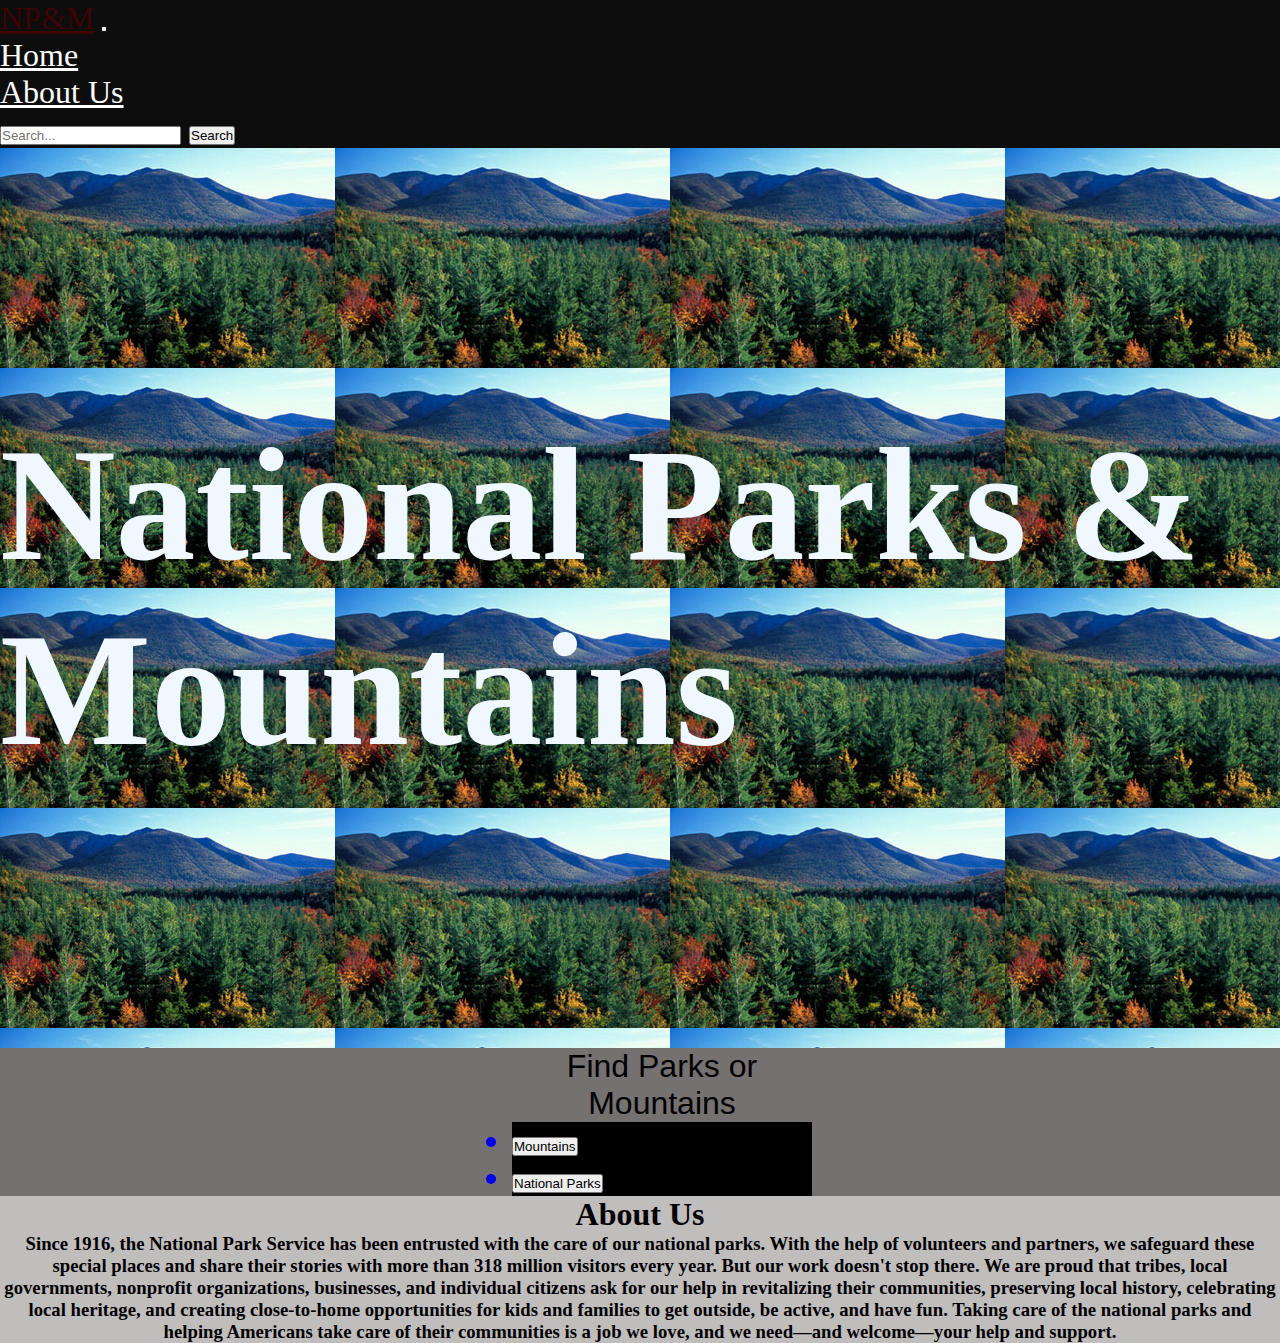
<file: index.html>
<!doctype html>
<html lang="en">
  <head>
    <meta charset="utf-8">
    <meta name="viewport" content="width=device-width, initial-scale=1">
    <title>Enjoy The enjoy-the-outdoors</title>
    <link href="https://cdn.jsdelivr.net/npm/bootstrap@5.2.2/dist/css/bootstrap.min.css" rel="stylesheet" integrity="sha384-Zenh87qX5JnK2Jl0vWa8Ck2rdkQ2Bzep5IDxbcnCeuOxjzrPF/et3URy9Bv1WTRi" crossorigin="anonymous">
  <link rel="stylesheet" href="style.css">
</head>
  <body>
    <script src="https://cdn.jsdelivr.net/npm/bootstrap@5.2.2/dist/js/bootstrap.bundle.min.js" integrity="sha384-OERcA2EqjJCMA+/3y+gxIOqMEjwtxJY7qPCqsdltbNJuaOe923+mo//f6V8Qbsw3" crossorigin="anonymous"></script>
 
  <!--Top-->
    <nav class="navbar navbar-expand-lg">
        <div class="container">
          <a class="navbar-brand nav-link" href="index.html">NP&M</a>
          <button class="navbar-toggler" type="button" data-bs-toggle="collapse" data-bs-target="#navbarSupportedContent" aria-controls="navbarSupportedContent" aria-expanded="false" aria-label="Toggle navigation">
            <span class="navbar-toggler-icon"></span>
          </button>
          <div class="collapse navbar-collapse" id="navbarSupportedContent">
            <ul class="navbar-nav m-auto my-2 mb-lg-0">
              <li class="nav-item">
                <a class="nav-link" aria-current="page" href="index.html">Home</a>
              </li>
              <li class="nav-item">
                <a class="nav-link" aria-current="page" href="#About Us">About Us</a>
              </li>
            </ul>
            
            <form class="d-flex" role="search">
              <input class="form-control me-2" type="search" placeholder="Search..." aria-label="Search">
              <button class="btn btn-outline-success" type="submit">Search</button>
            </form>
            
          </div>
        </div>
      </nav>
<!--BACKGROUND-->
      <section class="main text-center">
        <div class="container">
            <div class="row pt-5">
            <div class="col-md-12 col-md-10 col-md-push-4">
              <h1>National Parks & Mountains</h1>

            </div>
            </div>
        </div>
      </section>
  <!--MIDDLE--> 
 <section class="main2">
  <div class="container2">
  <div class="btn-group">
  <button type="button" class="btn2 btn-secondary dropdown-toggle" data-bs-toggle="dropdown" data-bs-display="static" aria-expanded="false">
 Find Parks or Mountains</button>
 <ul class="dropdown-menu dropdown-menu-lg-end">
  
    <a href="./mountains.html"><li><button class="dropdown-item" type="button">Mountains</button></li></a>
    <a href="./nationalParks.html"><li><button class="dropdown-item" type="button">National Parks</button></li></a>

  </ul>
</div>
</div>
</section>
  <!--bottom 1-->
<section class="iconic py-5">
  <div class="container text-center">
    <div class="row ">
      <div class="col-lg-4">
      </div>
    </div>
  </div>
  
  <h1>About Us</h1>
<h3>Since 1916, the National Park Service has been entrusted with the care of our national parks. With the help of volunteers and partners, we safeguard these special places and share their stories with more than 318 million visitors every year. But our work doesn't stop there.
We are proud that tribes, local governments, nonprofit organizations, businesses, and individual citizens ask for our help in revitalizing their communities, preserving local history, celebrating local heritage, and creating close-to-home opportunities for kids and families to get outside, be active, and have fun.
  Taking care of the national parks and helping Americans take care of their communities is a job we love, and we need—and welcome—your help and support.</h3>

</section>

<!--bottom 2-->



<script src="./enjoy-the-outdoors/scripts/mountainData.js"></script>
<script src="./enjoy-the-outdoors/scripts/mountain.js"></script>
</body>
</html>
</file>
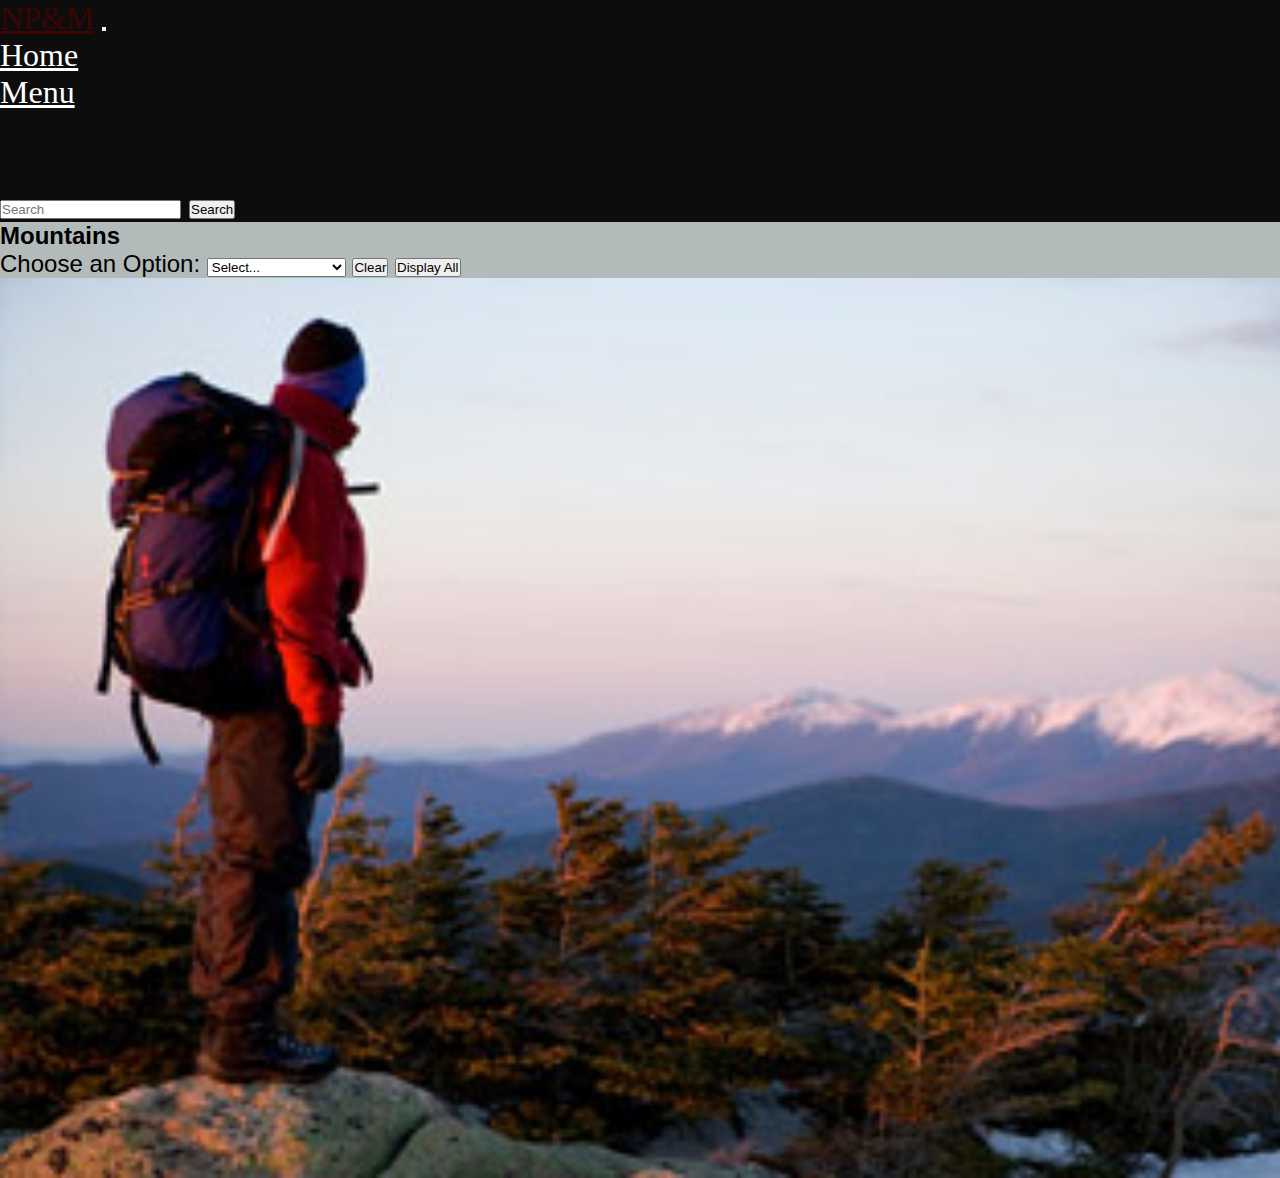
<file: mountains.html>
<!doctype html>
<html lang="en">
  <head>
    <meta charset="utf-8">
    <meta name="viewport" content="width=device-width, initial-scale=1">
    <title>Enjoy The enjoy-the-outdoors</title>
    <link href="https://cdn.jsdelivr.net/npm/bootstrap@5.2.2/dist/css/bootstrap.min.css" rel="stylesheet" integrity="sha384-Zenh87qX5JnK2Jl0vWa8Ck2rdkQ2Bzep5IDxbcnCeuOxjzrPF/et3URy9Bv1WTRi" crossorigin="anonymous">
   
    <link rel="stylesheet" href="mountains.css">
  
</head>
  <body>
    <script src="https://cdn.jsdelivr.net/npm/bootstrap@5.2.2/dist/js/bootstrap.bundle.min.js" integrity="sha384-OERcA2EqjJCMA+/3y+gxIOqMEjwtxJY7qPCqsdltbNJuaOe923+mo//f6V8Qbsw3" crossorigin="anonymous"></script>
 
  <!--Top-->
    <nav class="navbar navbar-expand-lg">
        <div class="container">
          <a class="navbar-brand nav-link" href="index.html">NP&M</a>
          <button class="navbar-toggler" type="button" data-bs-toggle="collapse" data-bs-target="#navbarSupportedContent" aria-controls="navbarSupportedContent" aria-expanded="false" aria-label="Toggle navigation">
            <span class="navbar-toggler-icon"></span>
          </button>
          <div class="collapse navbar-collapse" id="navbarSupportedContent">
            <ul class="navbar-nav m-auto my-2 mb-lg-0">
              <li class="nav-item">
                <a class="nav-link" aria-current="page" href="index.html">Home</a>
              </li>
             
              <li class="nav-item dropdown">
                <a class="nav-link dropdown-toggle" href="#" role="button" data-bs-toggle="dropdown" aria-expanded="false">
                  Menu
                </a>
                <ul class="dropdown-menu">
                
                  <li><a class="dropdown-item" href="mountains.html">Montains</a></li>
                  <li><a class="dropdown-item" href="nationalParks.html">National Parks</a></li>
                
                </ul>
              </li>
            </ul>
            <form class="d-flex" role="search">
              <input class="form-control me-2" type="search" placeholder="Search" aria-label="Search">
              <button class="btn btn-outline-success" type="submit">Search</button>
            </form>
          </div>
        </div>
      </nav>
  <!-----background---------> 
  <section class="main3 text-center">
      <div class="row pt-4">
      <div class="col-md-12 col-md-10 col-md-push-4">
  
    <h1>Mountains</h1>
    <label id="labelChange" for="mountainsField">Choose an Option:</label>
    <select name="mountains" id="mountainsField">
    </select>
    <button id="clearBtn" class="btn btn-secondary">Clear</button>
    <button id="displayAllMounts" class="btn btn-primary">Display All</button>
   
    <div id=" container my-3"></div>
    <div id="card-section" class="row"></div>
    

  </section>
<!------------>
<section class="iconic py-5">
  <div class="container cover">
    <div class="row ">
      <div class="col-lg-4">

    </div>
  </div>
</div>
</section>



<script src="./enjoy-the-outdoors/scripts/mountain.js"></script>
<script src="./enjoy-the-outdoors/scripts/mountainData.js"></script>

</body>
</html>
</file>
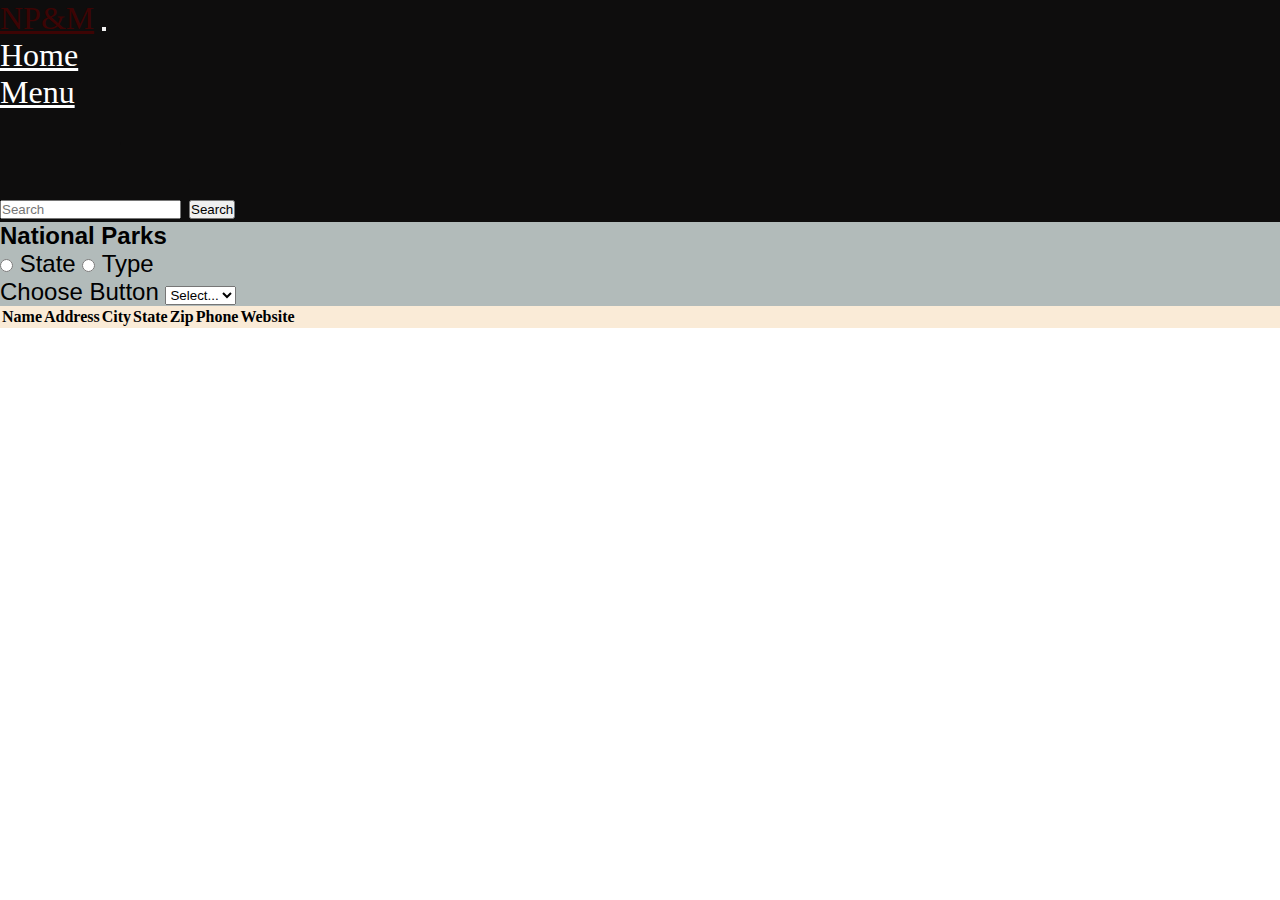
<file: nationalParks.html>
<!doctype html>
<html lang="en">
  <head>
    <meta charset="utf-8">
    <meta name="viewport" content="width=device-width, initial-scale=1">
    <title>Enjoy The enjoy-the-outdoors</title>
    <link href="https://cdn.jsdelivr.net/npm/bootstrap@5.2.2/dist/css/bootstrap.min.css" rel="stylesheet" integrity="sha384-Zenh87qX5JnK2Jl0vWa8Ck2rdkQ2Bzep5IDxbcnCeuOxjzrPF/et3URy9Bv1WTRi" crossorigin="anonymous">
  <link rel="stylesheet" href="Parks.css">
</head>
  <body>
    <script src="https://cdn.jsdelivr.net/npm/bootstrap@5.2.2/dist/js/bootstrap.bundle.min.js" integrity="sha384-OERcA2EqjJCMA+/3y+gxIOqMEjwtxJY7qPCqsdltbNJuaOe923+mo//f6V8Qbsw3" crossorigin="anonymous"></script>
 
  <!--Top-->
    <nav class="navbar navbar-expand-lg">
        <div class="container">
          <a class="navbar-brand nav-link" href="index.html">NP&M</a>
          <button class="navbar-toggler" type="button" data-bs-toggle="collapse" data-bs-target="#navbarSupportedContent" aria-controls="navbarSupportedContent" aria-expanded="false" aria-label="Toggle navigation">
            <span class="navbar-toggler-icon"></span>
          </button>
          <div class="collapse navbar-collapse" id="navbarSupportedContent">
            <ul class="navbar-nav m-auto my-2 mb-lg-0">
              <li class="nav-item">
                <a class="nav-link" aria-current="page" href="index.html">Home</a>
              </li>
             
              <li class="nav-item dropdown">
                <a class="nav-link dropdown-toggle" href="#" role="button" data-bs-toggle="dropdown" aria-expanded="false">
                  Menu
                </a>
                <ul class="dropdown-menu">
                  <li><a class="dropdown-item" href="mountains.html">Montains</a></li>
                  <li><a class="dropdown-item" href="nationalParks.html">National Parks</a></li>
                </ul>
              </li>
            </ul>
            <form class="d-flex" role="search">
              <input class="form-control me-2" type="search" placeholder="Search" aria-label="Search">
              <button class="btn btn-outline-success" type="submit">Search</button>
            </form>
          </div>
        </div>
      </nav>

      <!-----top------->
      <section class="main3 text-center">
        <div class="row py-4">
        <div class="col-md-12 col-md-10 col-md-push-4">
     
        <h1>National Parks</h1>
        <div>
            <input type="radio" name="by-select" id="byLocationField" value="by-location">
            <label for="by-location"> State</label>
            <input type="radio" name="by-select" id="byTypeField" value="by-type">
            <label for="by-type">Type</label>
        </div>

        <label id="labelChange" for="labelChange">Choose Button</label>
        <select name="stateTerriField" id="stateTerriField">
        </select>
      </div>
    </div>
      </section>
     
       <!----middle------>
      <div class="container2">
          <table class="table">
            <thead>
                <tr>
                    <th>Name</th>
                    <th>Address</th>
                    <th>City</th>
                    <th>State</th>
                    <th>Zip</th>
                    <th>Phone</th>
                    <th>Website</th>
                </tr>
            </thead>

            <tbody id="nationalParkByLocationInfoTableBody">
            </tbody>
        </table>
      </div>
<!-------bottom-------->





</section>

    <script src="./enjoy-the-outdoors/scripts/locationData.js"></script>
    <script src="./enjoy-the-outdoors/scripts/parkTypeData.js"></script>
    <script src="./enjoy-the-outdoors/scripts/nationalParkData.js"></script>
    <script src="./enjoy-the-outdoors/scripts/mountainData.js"></script>
    <script src="./enjoy-the-outdoors/scripts/nationalparks.js"></script>
</file>
<file: style.css>
*{
    padding: 0%;
    margin: 0;
    box-sizing: border-box;
}

/* top background */
.navbar {
font-size: 2rem;
background-color : #0e0d0d
}
/*-----------------------*/

/* Main */
.navbar-brand {
    color: rgb(255, 255, 255);
    font-size: 2rem;
}

.navbar-brand:hover {
color: rgb(61, 4, 4);

}

.nav-item a{
color: rgb(255, 255, 255);
}
.nav-item a:hover {
    color: rgb(139, 139, 139);
    }
    
 li.dropdown a.dropdown-item {
    color: #0e0d0d;
}

.main {
    background-size: cover;
    background: url(./images/Hancock-StoryImage_2.jpg);
     height: 100vh;
     width: 100%;
     display: flex;
     align-items: center;
     justify-content: center;
     
    }
    
    
    .main h1 {
        font-size: 10rem;
        align-items: center;
        justify-content: center;
        color: aliceblue;
       
    }
/*------------------------------*/

/* main buttons */
.btn-group{ 
    width: 300px;
    height: 20%;
    align-items: center;
    position: relative;
    display:flexbox;  
    justify-content: center;
    left: 40%;
    background-color: black;
    font-size: 2.0rem;
    font-family: 'Franklin Gothic Medium', 'Arial Narrow', Arial, sans-serif;
    }
    
    .btn2{
    font-size: 2.0rem;
    background: #757171;
   border: none;
   outline: none;
 
   
    }
    

    .btn2:hover{
    color: black;
    background-color: rgb(179, 178, 177);
    }
   
    .container2 {
    background: #757171;
}

/*-------------------------*/


/* About Us */
.iconic {
    text-align: center;
    background-color:rgba(183, 180, 180, 0.88);
    font-family: cursive;
}
</file>
<file: mountains.css>
*{
    padding: 0%;
    margin: 0;
    box-sizing: border-box;
}

/* top background */
.navbar {
font-size: 2rem;
background-color : #0e0d0d
}
/*-----------------------*/

/* Main */
.navbar-brand {
    color: rgb(255, 255, 255);
    font-size: 2rem;
}

.navbar-brand:hover {
color: rgb(61, 4, 4);

}

.nav-item a{
color: rgb(255, 255, 255);
}
.nav-item a:hover {
    color: rgb(139, 139, 139);
    }
    
 li.dropdown a.dropdown-item {
    color: #0e0d0d;
}

.main {
    background-size: cover;
    background-color: antiquewhite;
     height: 100vh;
     width: 100%;
     display: flex;
     align-items: center;
     justify-content: center;
     
    }
    
    .main h1 {
        font-size: 10rem;
        align-items: center;
        justify-content: center;
        color: aliceblue;
    }

    .main3{
        background-color: rgb(178, 187, 186);
       font-family: Arial, Helvetica, sans-serif;
       font-size: 3rem;
      
     
    }
    .main3,h1{
        font-size: 1.5rem;
        align-items: center;
        justify-content: center;
        color: black;
    }
    .iconic {
        text-align: center;
        background: url(./images/Bond-StoryImage_3.jpg);
        background-size: cover;
        height: 100vh;
        width: 100%;
        display: flex;
        align-items: center;
        justify-content: center
     }
    .card-row{
        color: antiquewhite;
        justify-content: center;
        align-items: center;
    }
</file>
<file: Parks.css>
*{
    padding: 0%;
    margin: 0;
    box-sizing: border-box;
}

/* top background */
.navbar {
font-size: 2rem;
background-color : #0e0d0d
}
/*-----------------------*/

/* Main */
.navbar-brand {
    color: rgb(255, 255, 255);
    font-size: 2rem;
}

.navbar-brand:hover {
color: rgb(61, 4, 4);

}

.nav-item a{
color: rgb(255, 255, 255);
}
.nav-item a:hover {
    color: rgb(139, 139, 139);
    }
    
 li.dropdown a.dropdown-item {
    color: #0e0d0d;
}

.main {
    background-size: cover;
    background-color: antiquewhite;
     height: 100vh;
     width: 100%;
     display: flex;
     align-items: center;
     justify-content: center;
     
    }
    
    .main h1 {
        font-size: 10rem;
        align-items: center;
        justify-content: center;
        color: aliceblue;
    }

    .main3{
        background-color: rgb(178, 187, 186);
       font-family: Arial, Helvetica, sans-serif;
       font-size: 3rem;
      
     
    }
    .main3,h1{
        font-size: 1.5rem;
        align-items: center;
        justify-content: center;
        color: black;
    }
 .container2{
    background-color: antiquewhite;
 }
</file>
